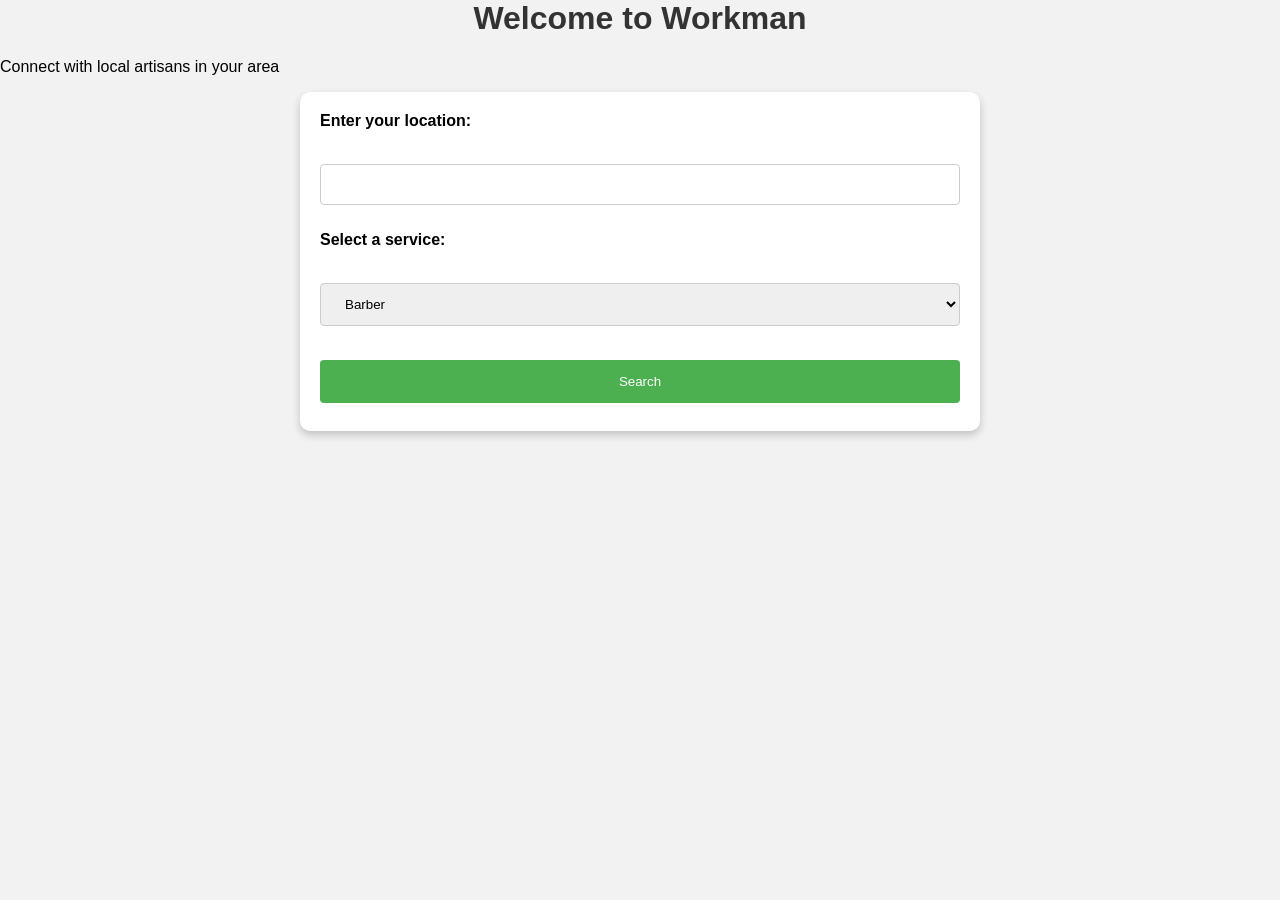
<file: frontend/index_2.html>
<html>
<head>
  <link rel="stylesheet" href="assets/css/style.css" />
  <title>Workman - Artisan Services Platform</title>
</head>
<body>
  <h1>Welcome to Workman</h1>
  <p>Connect with local artisans in your area</p>

  <form action="/search" method="get">
    <label for="location">Enter your location:</label><br>
    <input type="text" id="location" name="location"><br>
    <br>
    <label for="service">Select a service:</label><br>
    <select id="service" name="service">
      <option value="barber">Barber</option>
      <option value="tailor">Tailor</option>
      <option value="hairdresser">Hair Dresser</option>
      <option value="electrician">Electrician</option>
      <option value="mechanic">Mechanic</option>
    </select>
    <br><br>
    <input type="submit" value="Search">
  </form> 
</body>
</html>
</file>
<file: frontend/assets/css/style.css>
body {
    font-family: Arial, sans-serif;
    background-color: #f2f2f2;
    margin: 0;
    padding: 0;
  }
  
  h1 {
    text-align: center;
    color: #333;
  }
  
  form {
    width: 50%;
    margin: 0 auto;
    padding: 20px;
    background-color: #fff;
    border-radius: 10px;
    box-shadow: 0 4px 8px 0 rgba(0, 0, 0, 0.2);
  }
  
  label {
    display: block;
    margin-bottom: 8px;
    font-weight: bold;
  }
  
  input[type="text"], select {
    width: 100%;
    padding: 12px 20px;
    margin: 8px 0;
    box-sizing: border-box;
    border: 1px solid #ccc;
    border-radius: 4px;
  }
  
  input[type="submit"] {
    width: 100%;
    background-color: #4CAF50;
    color: white;
    padding: 14px 20px;
    margin: 8px 0;
    border: none;
    border-radius: 4px;
    cursor: pointer;
  }
  
  input[type="submit"]:hover {
    background-color: #45a049;
  }
  
  .center {
    display: flex;
    justify-content: center;
    align-items: center;
    height: 100%;
  }
</file>
